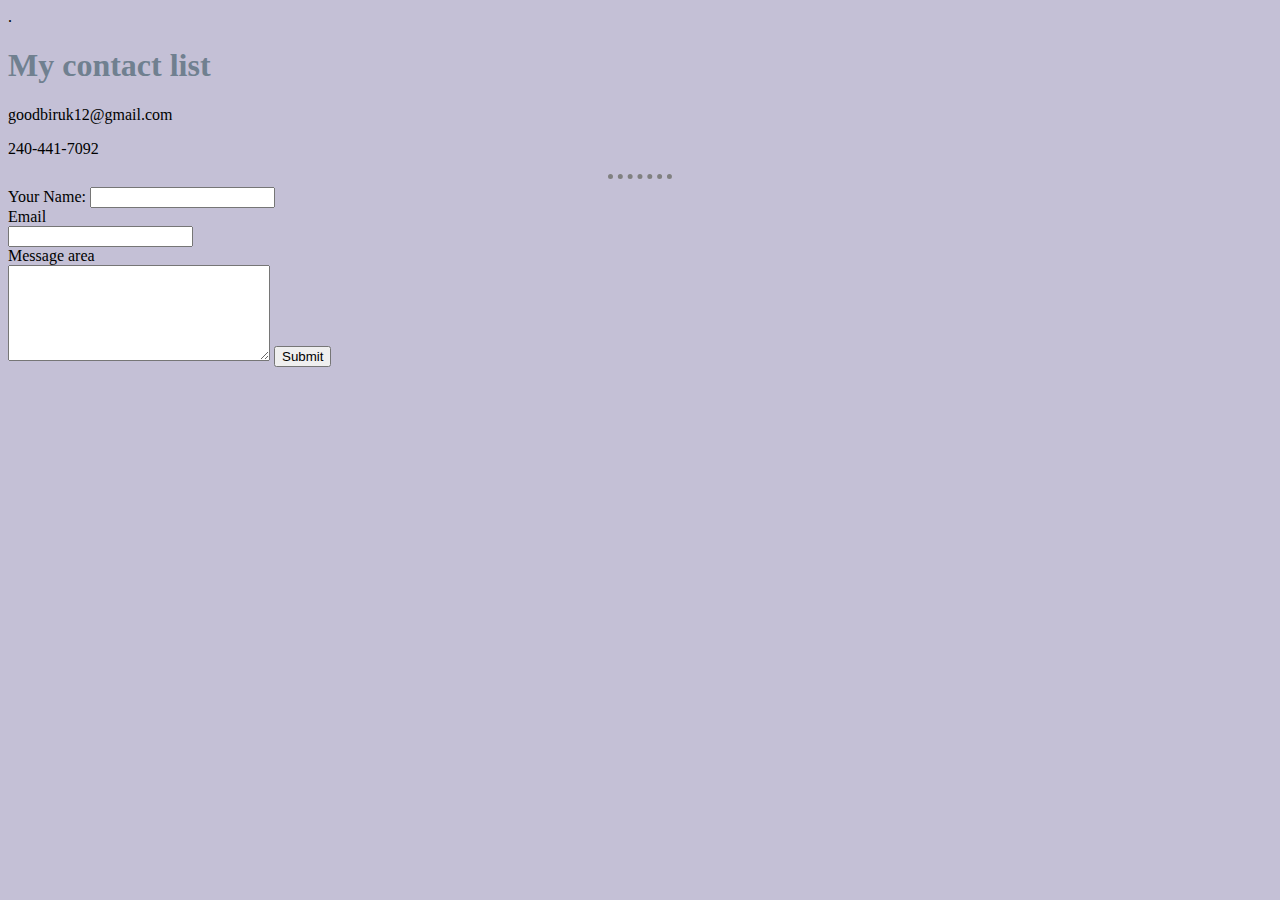
<file: contact-me.html>
.<!DOCTYPE html>
<html lang="en" dir="ltr">
  <head>
    <meta charset="utf-8">
    <title>contact address</title>
    <link rel="stylesheet" href="css/styles.css">
  </head>
  <body>
    <h1>My contact list</h1>
      <p> goodbiruk12@gmail.com</p>
      <p> 240-441-7092</p>
      <hr>
      <form action="mailto:goodbiruk12@gmail.com" method="post" enctype="text/plain">
        <label>Your Name:</label>
        <input type="text" name="" YourName=value""><br>
        <label>Email</label><br>
        <input type="email" name="" Email=value""><br>
        <labe>Message area</labe><br>
        <textarea name="yourmessage" rows="6" cols="30"></textarea>
        <input type="submit" name"">
        </form>

      </form>
  </body>
</html>
</file>
<file: css/styles.css>
Body{
background-color:#20126444;
}
hr{
 border-style:none;
 border-top-style:dotted;
 border-color:grey;
 border-width:5px;
 width:5%;
}
h1{
  color:#708090;
}
h3{
  color:#708090;
}
.btn{
  background: #11CDD4;
  background-image: -webkit-linear-gradient(top, #11CDD4, #119998);
  background-image: -moz-linear-gradient(top, #11CDD4, #119998);
  background-image: -ms-linear-gradient(top, #11CDD4, #119998);
  background-image: -o-linear-gradient(top, #11CDD4, #119998);
  background-image: linear-gradient(to bottom, #11CDD4, #119998);
}
.bottom-container{
  background-color:#66BFBF;
  margin-top: 50px;
  padding: 50px 0 20px;
  text-align: center;
}
.footer-link{
  color:#11999E;
}
a:hover{
  color: #EAF6F6;
}
.copy{
  color:#EAF6F6;
  font-size: 0.75rem;
  padding: 20px 0;
}
</file>
